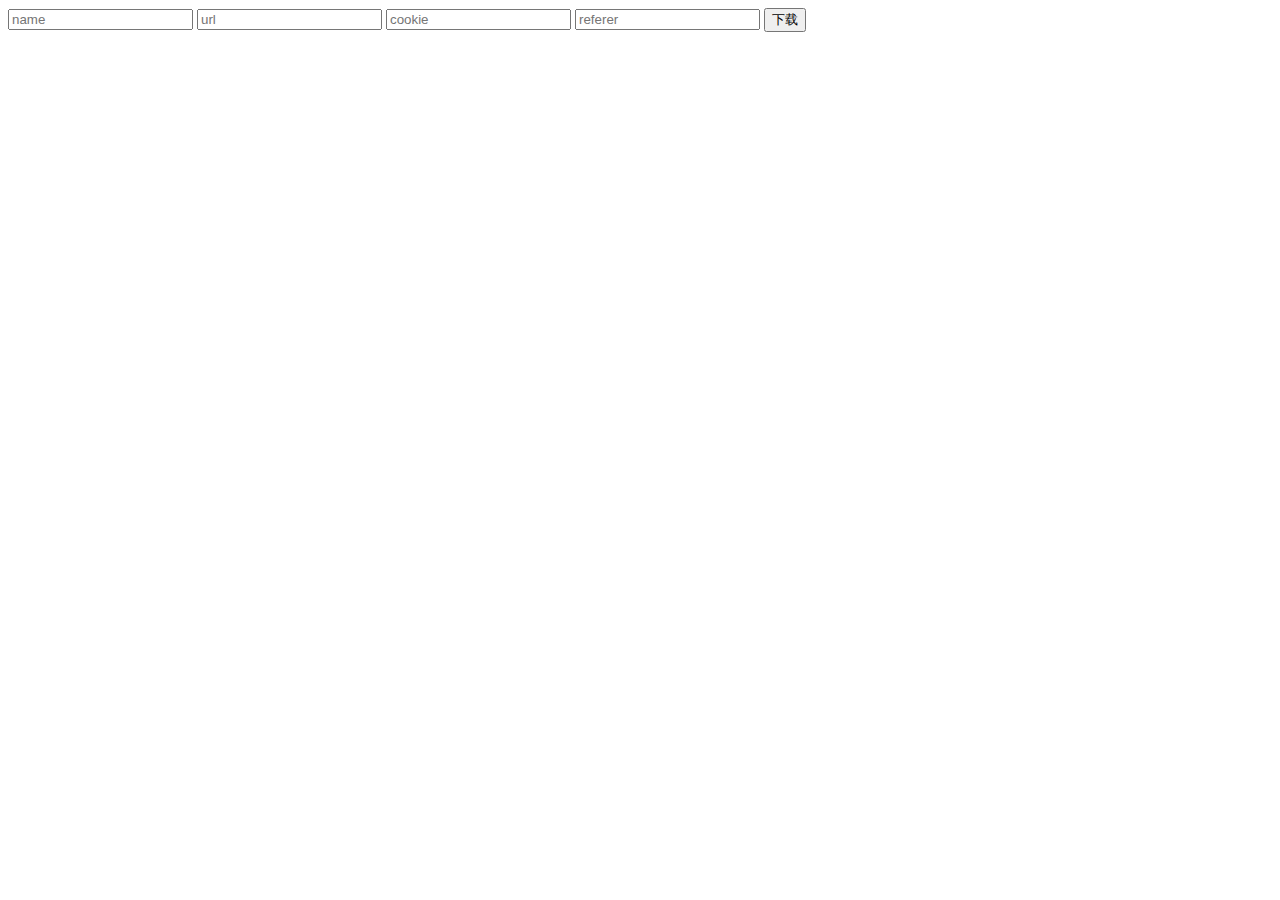
<file: movie/index.html>
<html>
<body>

<form method="post" action="/download">
    <input type="text" placeholder="name" name="name" value="">
    <input type="text" placeholder="url" name="url" value="">
    <input type="text" placeholder="cookie" name="cookie" value="">
    <input type="text" placeholder="referer" name="referer" value="">

    <input type="submit" value="下载">
</form>


</body>
</html>
</file>
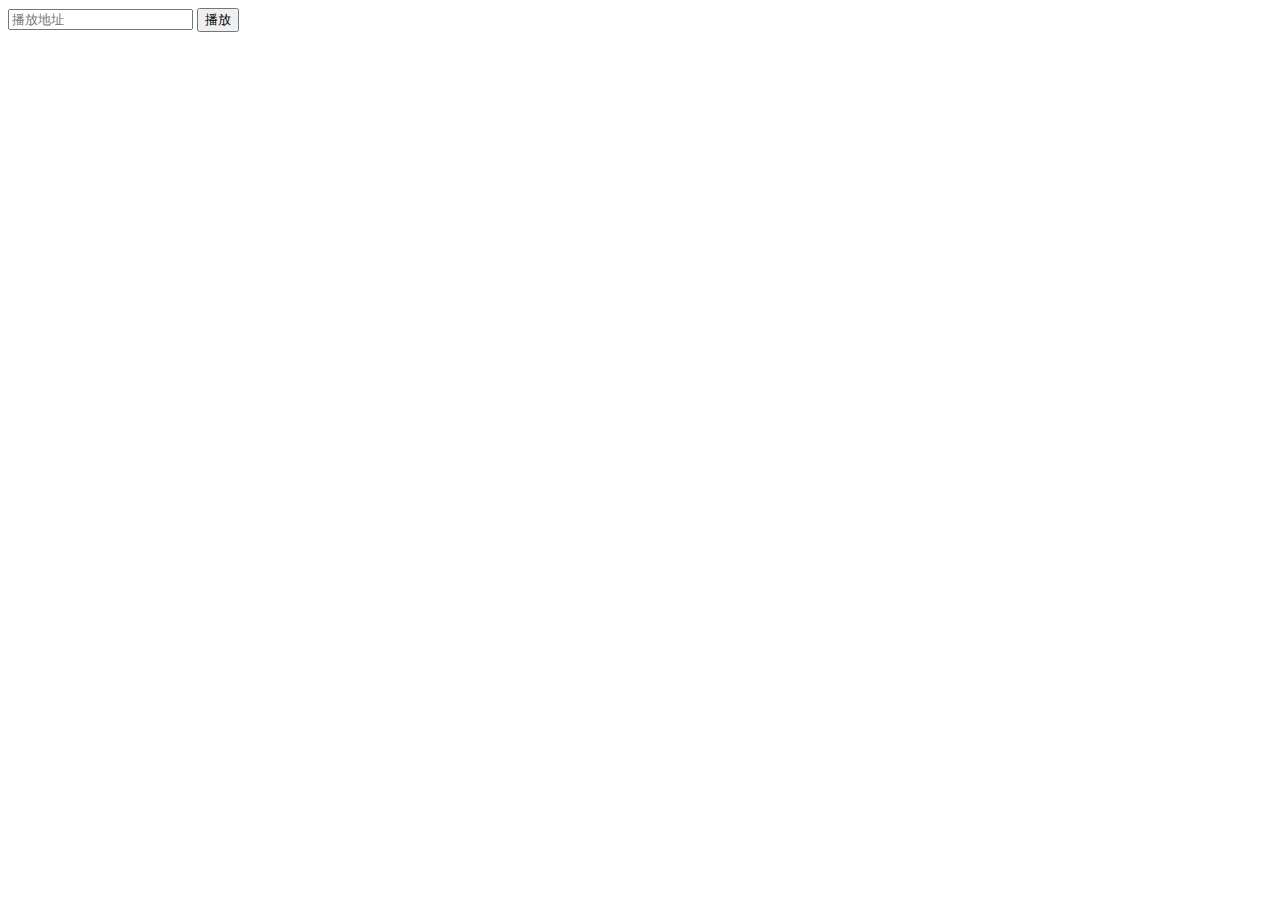
<file: movie/play.html>
<html>
<body>
<input type="text" id="url" placeholder="播放地址">
<input type="button" id="play" value="播放" onclick="play()">
<video-js id=vid1 width=600 height=300 class="vjs-default-skin" controls>
    <source id="video"
            src="https://example.com/index.m3u8"
            type="application/x-mpegURL">
</video-js>
<link rel="stylesheet" href="video.css">
<script src="video.js"></script>
<script src="videojs-http-streaming.js"></script>
<script>
    function play(){
        var href = window.location.href;
        var url = document.getElementById("url").value;

        url = href.substring(0, href.lastIndexOf("/")) + "/" + url + "/index.m3u8";

        document.getElementById("video").src=url;
        var player = videojs('vid1');
        player.play();
    }
</script>
</body>
</html>
</file>
<file: movie/video.css>
.video-js .vjs-big-play-button .vjs-icon-placeholder:before, .vjs-button > .vjs-icon-placeholder:before, .video-js .vjs-modal-dialog, .vjs-modal-dialog .vjs-modal-dialog-content {
    position: absolute;
    top: 0;
    left: 0;
    width: 100%;
    height: 100%; }

.video-js .vjs-big-play-button .vjs-icon-placeholder:before, .vjs-button > .vjs-icon-placeholder:before {
    text-align: center; }

@font-face {
    font-family: VideoJS;
    src: url([data-uri]) format("woff");
    font-weight: normal;
    font-style: normal; }

.vjs-icon-play, .video-js .vjs-big-play-button .vjs-icon-placeholder:before, .video-js .vjs-play-control .vjs-icon-placeholder {
    font-family: VideoJS;
    font-weight: normal;
    font-style: normal; }
.vjs-icon-play:before, .video-js .vjs-big-play-button .vjs-icon-placeholder:before, .video-js .vjs-play-control .vjs-icon-placeholder:before {
    content: "\f101"; }

.vjs-icon-play-circle {
    font-family: VideoJS;
    font-weight: normal;
    font-style: normal; }
.vjs-icon-play-circle:before {
    content: "\f102"; }

.vjs-icon-pause, .video-js .vjs-play-control.vjs-playing .vjs-icon-placeholder {
    font-family: VideoJS;
    font-weight: normal;
    font-style: normal; }
.vjs-icon-pause:before, .video-js .vjs-play-control.vjs-playing .vjs-icon-placeholder:before {
    content: "\f103"; }

.vjs-icon-volume-mute, .video-js .vjs-mute-control.vjs-vol-0 .vjs-icon-placeholder {
    font-family: VideoJS;
    font-weight: normal;
    font-style: normal; }
.vjs-icon-volume-mute:before, .video-js .vjs-mute-control.vjs-vol-0 .vjs-icon-placeholder:before {
    content: "\f104"; }

.vjs-icon-volume-low, .video-js .vjs-mute-control.vjs-vol-1 .vjs-icon-placeholder {
    font-family: VideoJS;
    font-weight: normal;
    font-style: normal; }
.vjs-icon-volume-low:before, .video-js .vjs-mute-control.vjs-vol-1 .vjs-icon-placeholder:before {
    content: "\f105"; }

.vjs-icon-volume-mid, .video-js .vjs-mute-control.vjs-vol-2 .vjs-icon-placeholder {
    font-family: VideoJS;
    font-weight: normal;
    font-style: normal; }
.vjs-icon-volume-mid:before, .video-js .vjs-mute-control.vjs-vol-2 .vjs-icon-placeholder:before {
    content: "\f106"; }

.vjs-icon-volume-high, .video-js .vjs-mute-control .vjs-icon-placeholder {
    font-family: VideoJS;
    font-weight: normal;
    font-style: normal; }
.vjs-icon-volume-high:before, .video-js .vjs-mute-control .vjs-icon-placeholder:before {
    content: "\f107"; }

.vjs-icon-fullscreen-enter, .video-js .vjs-fullscreen-control .vjs-icon-placeholder {
    font-family: VideoJS;
    font-weight: normal;
    font-style: normal; }
.vjs-icon-fullscreen-enter:before, .video-js .vjs-fullscreen-control .vjs-icon-placeholder:before {
    content: "\f108"; }

.vjs-icon-fullscreen-exit, .video-js.vjs-fullscreen .vjs-fullscreen-control .vjs-icon-placeholder {
    font-family: VideoJS;
    font-weight: normal;
    font-style: normal; }
.vjs-icon-fullscreen-exit:before, .video-js.vjs-fullscreen .vjs-fullscreen-control .vjs-icon-placeholder:before {
    content: "\f109"; }

.vjs-icon-square {
    font-family: VideoJS;
    font-weight: normal;
    font-style: normal; }
.vjs-icon-square:before {
    content: "\f10a"; }

.vjs-icon-spinner {
    font-family: VideoJS;
    font-weight: normal;
    font-style: normal; }
.vjs-icon-spinner:before {
    content: "\f10b"; }

.vjs-icon-subtitles, .video-js .vjs-subtitles-button .vjs-icon-placeholder, .video-js .vjs-subs-caps-button .vjs-icon-placeholder,
.video-js.video-js:lang(en-GB) .vjs-subs-caps-button .vjs-icon-placeholder,
.video-js.video-js:lang(en-IE) .vjs-subs-caps-button .vjs-icon-placeholder,
.video-js.video-js:lang(en-AU) .vjs-subs-caps-button .vjs-icon-placeholder,
.video-js.video-js:lang(en-NZ) .vjs-subs-caps-button .vjs-icon-placeholder {
    font-family: VideoJS;
    font-weight: normal;
    font-style: normal; }
.vjs-icon-subtitles:before, .video-js .vjs-subtitles-button .vjs-icon-placeholder:before, .video-js .vjs-subs-caps-button .vjs-icon-placeholder:before,
.video-js.video-js:lang(en-GB) .vjs-subs-caps-button .vjs-icon-placeholder:before,
.video-js.video-js:lang(en-IE) .vjs-subs-caps-button .vjs-icon-placeholder:before,
.video-js.video-js:lang(en-AU) .vjs-subs-caps-button .vjs-icon-placeholder:before,
.video-js.video-js:lang(en-NZ) .vjs-subs-caps-button .vjs-icon-placeholder:before {
    content: "\f10c"; }

.vjs-icon-captions, .video-js .vjs-captions-button .vjs-icon-placeholder, .video-js:lang(en) .vjs-subs-caps-button .vjs-icon-placeholder,
.video-js:lang(fr-CA) .vjs-subs-caps-button .vjs-icon-placeholder {
    font-family: VideoJS;
    font-weight: normal;
    font-style: normal; }
.vjs-icon-captions:before, .video-js .vjs-captions-button .vjs-icon-placeholder:before, .video-js:lang(en) .vjs-subs-caps-button .vjs-icon-placeholder:before,
.video-js:lang(fr-CA) .vjs-subs-caps-button .vjs-icon-placeholder:before {
    content: "\f10d"; }

.vjs-icon-chapters, .video-js .vjs-chapters-button .vjs-icon-placeholder {
    font-family: VideoJS;
    font-weight: normal;
    font-style: normal; }
.vjs-icon-chapters:before, .video-js .vjs-chapters-button .vjs-icon-placeholder:before {
    content: "\f10e"; }

.vjs-icon-share {
    font-family: VideoJS;
    font-weight: normal;
    font-style: normal; }
.vjs-icon-share:before {
    content: "\f10f"; }

.vjs-icon-cog {
    font-family: VideoJS;
    font-weight: normal;
    font-style: normal; }
.vjs-icon-cog:before {
    content: "\f110"; }

.vjs-icon-circle, .video-js .vjs-play-progress, .video-js .vjs-volume-level, .vjs-seek-to-live-control .vjs-icon-placeholder {
    font-family: VideoJS;
    font-weight: normal;
    font-style: normal; }
.vjs-icon-circle:before, .video-js .vjs-play-progress:before, .video-js .vjs-volume-level:before, .vjs-seek-to-live-control .vjs-icon-placeholder:before {
    content: "\f111"; }

.vjs-icon-circle-outline {
    font-family: VideoJS;
    font-weight: normal;
    font-style: normal; }
.vjs-icon-circle-outline:before {
    content: "\f112"; }

.vjs-icon-circle-inner-circle {
    font-family: VideoJS;
    font-weight: normal;
    font-style: normal; }
.vjs-icon-circle-inner-circle:before {
    content: "\f113"; }

.vjs-icon-hd {
    font-family: VideoJS;
    font-weight: normal;
    font-style: normal; }
.vjs-icon-hd:before {
    content: "\f114"; }

.vjs-icon-cancel, .video-js .vjs-control.vjs-close-button .vjs-icon-placeholder {
    font-family: VideoJS;
    font-weight: normal;
    font-style: normal; }
.vjs-icon-cancel:before, .video-js .vjs-control.vjs-close-button .vjs-icon-placeholder:before {
    content: "\f115"; }

.vjs-icon-replay, .video-js .vjs-play-control.vjs-ended .vjs-icon-placeholder {
    font-family: VideoJS;
    font-weight: normal;
    font-style: normal; }
.vjs-icon-replay:before, .video-js .vjs-play-control.vjs-ended .vjs-icon-placeholder:before {
    content: "\f116"; }

.vjs-icon-facebook {
    font-family: VideoJS;
    font-weight: normal;
    font-style: normal; }
.vjs-icon-facebook:before {
    content: "\f117"; }

.vjs-icon-gplus {
    font-family: VideoJS;
    font-weight: normal;
    font-style: normal; }
.vjs-icon-gplus:before {
    content: "\f118"; }

.vjs-icon-linkedin {
    font-family: VideoJS;
    font-weight: normal;
    font-style: normal; }
.vjs-icon-linkedin:before {
    content: "\f119"; }

.vjs-icon-twitter {
    font-family: VideoJS;
    font-weight: normal;
    font-style: normal; }
.vjs-icon-twitter:before {
    content: "\f11a"; }

.vjs-icon-tumblr {
    font-family: VideoJS;
    font-weight: normal;
    font-style: normal; }
.vjs-icon-tumblr:before {
    content: "\f11b"; }

.vjs-icon-pinterest {
    font-family: VideoJS;
    font-weight: normal;
    font-style: normal; }
.vjs-icon-pinterest:before {
    content: "\f11c"; }

.vjs-icon-audio-description, .video-js .vjs-descriptions-button .vjs-icon-placeholder {
    font-family: VideoJS;
    font-weight: normal;
    font-style: normal; }
.vjs-icon-audio-description:before, .video-js .vjs-descriptions-button .vjs-icon-placeholder:before {
    content: "\f11d"; }

.vjs-icon-audio, .video-js .vjs-audio-button .vjs-icon-placeholder {
    font-family: VideoJS;
    font-weight: normal;
    font-style: normal; }
.vjs-icon-audio:before, .video-js .vjs-audio-button .vjs-icon-placeholder:before {
    content: "\f11e"; }

.vjs-icon-next-item {
    font-family: VideoJS;
    font-weight: normal;
    font-style: normal; }
.vjs-icon-next-item:before {
    content: "\f11f"; }

.vjs-icon-previous-item {
    font-family: VideoJS;
    font-weight: normal;
    font-style: normal; }
.vjs-icon-previous-item:before {
    content: "\f120"; }

.video-js {
    display: block;
    vertical-align: top;
    box-sizing: border-box;
    color: #fff;
    background-color: #000;
    position: relative;
    padding: 0;
    font-size: 10px;
    line-height: 1;
    font-weight: normal;
    font-style: normal;
    font-family: Arial, Helvetica, sans-serif;
    word-break: initial; }
.video-js:-moz-full-screen {
    position: absolute; }
.video-js:-webkit-full-screen {
    width: 100% !important;
    height: 100% !important; }

.video-js[tabindex="-1"] {
    outline: none; }

.video-js *,
.video-js *:before,
.video-js *:after {
    box-sizing: inherit; }

.video-js ul {
    font-family: inherit;
    font-size: inherit;
    line-height: inherit;
    list-style-position: outside;
    margin-left: 0;
    margin-right: 0;
    margin-top: 0;
    margin-bottom: 0; }

.video-js.vjs-fluid,
.video-js.vjs-16-9,
.video-js.vjs-4-3 {
    width: 100%;
    max-width: 100%;
    height: 0; }

.video-js.vjs-16-9 {
    padding-top: 56.25%; }

.video-js.vjs-4-3 {
    padding-top: 75%; }

.video-js.vjs-fill {
    width: 100%;
    height: 100%; }

.video-js .vjs-tech {
    position: absolute;
    top: 0;
    left: 0;
    width: 100%;
    height: 100%; }

body.vjs-full-window {
    padding: 0;
    margin: 0;
    height: 100%; }

.vjs-full-window .video-js.vjs-fullscreen {
    position: fixed;
    overflow: hidden;
    z-index: 1000;
    left: 0;
    top: 0;
    bottom: 0;
    right: 0; }

.video-js.vjs-fullscreen {
    width: 100% !important;
    height: 100% !important;
    padding-top: 0 !important; }

.video-js.vjs-fullscreen.vjs-user-inactive {
    cursor: none; }

.vjs-hidden {
    display: none !important; }

.vjs-disabled {
    opacity: 0.5;
    cursor: default; }

.video-js .vjs-offscreen {
    height: 1px;
    left: -9999px;
    position: absolute;
    top: 0;
    width: 1px; }

.vjs-lock-showing {
    display: block !important;
    opacity: 1;
    visibility: visible; }

.vjs-no-js {
    padding: 20px;
    color: #fff;
    background-color: #000;
    font-size: 18px;
    font-family: Arial, Helvetica, sans-serif;
    text-align: center;
    width: 300px;
    height: 150px;
    margin: 0px auto; }

.vjs-no-js a,
.vjs-no-js a:visited {
    color: #66A8CC; }

.video-js .vjs-big-play-button {
    font-size: 3em;
    line-height: 1.5em;
    height: 1.63332em;
    width: 3em;
    display: block;
    position: absolute;
    top: 10px;
    left: 10px;
    padding: 0;
    cursor: pointer;
    opacity: 1;
    border: 0.06666em solid #fff;
    background-color: #2B333F;
    background-color: rgba(43, 51, 63, 0.7);
    border-radius: 0.3em;
    transition: all 0.4s; }

.vjs-big-play-centered .vjs-big-play-button {
    top: 50%;
    left: 50%;
    margin-top: -0.81666em;
    margin-left: -1.5em; }

.video-js:hover .vjs-big-play-button,
.video-js .vjs-big-play-button:focus {
    border-color: #fff;
    background-color: #73859f;
    background-color: rgba(115, 133, 159, 0.5);
    transition: all 0s; }

.vjs-controls-disabled .vjs-big-play-button,
.vjs-has-started .vjs-big-play-button,
.vjs-using-native-controls .vjs-big-play-button,
.vjs-error .vjs-big-play-button {
    display: none; }

.vjs-has-started.vjs-paused.vjs-show-big-play-button-on-pause .vjs-big-play-button {
    display: block; }

.video-js button {
    background: none;
    border: none;
    color: inherit;
    display: inline-block;
    font-size: inherit;
    line-height: inherit;
    text-transform: none;
    text-decoration: none;
    transition: none;
    -webkit-appearance: none;
    -moz-appearance: none;
    appearance: none; }

.vjs-control .vjs-button {
    width: 100%;
    height: 100%; }

.video-js .vjs-control.vjs-close-button {
    cursor: pointer;
    height: 3em;
    position: absolute;
    right: 0;
    top: 0.5em;
    z-index: 2; }

.video-js .vjs-modal-dialog {
    background: rgba(0, 0, 0, 0.8);
    background: linear-gradient(180deg, rgba(0, 0, 0, 0.8), rgba(255, 255, 255, 0));
    overflow: auto; }

.video-js .vjs-modal-dialog > * {
    box-sizing: border-box; }

.vjs-modal-dialog .vjs-modal-dialog-content {
    font-size: 1.2em;
    line-height: 1.5;
    padding: 20px 24px;
    z-index: 1; }

.vjs-menu-button {
    cursor: pointer; }

.vjs-menu-button.vjs-disabled {
    cursor: default; }

.vjs-workinghover .vjs-menu-button.vjs-disabled:hover .vjs-menu {
    display: none; }

.vjs-menu .vjs-menu-content {
    display: block;
    padding: 0;
    margin: 0;
    font-family: Arial, Helvetica, sans-serif;
    overflow: auto; }

.vjs-menu .vjs-menu-content > * {
    box-sizing: border-box; }

.vjs-scrubbing .vjs-control.vjs-menu-button:hover .vjs-menu {
    display: none; }

.vjs-menu li {
    list-style: none;
    margin: 0;
    padding: 0.2em 0;
    line-height: 1.4em;
    font-size: 1.2em;
    text-align: center;
    text-transform: lowercase; }

.vjs-menu li.vjs-menu-item:focus,
.vjs-menu li.vjs-menu-item:hover,
.js-focus-visible .vjs-menu li.vjs-menu-item:hover {
    background-color: #73859f;
    background-color: rgba(115, 133, 159, 0.5); }

.vjs-menu li.vjs-selected,
.vjs-menu li.vjs-selected:focus,
.vjs-menu li.vjs-selected:hover,
.js-focus-visible .vjs-menu li.vjs-selected:hover {
    background-color: #fff;
    color: #2B333F; }

.vjs-menu li.vjs-menu-title {
    text-align: center;
    text-transform: uppercase;
    font-size: 1em;
    line-height: 2em;
    padding: 0;
    margin: 0 0 0.3em 0;
    font-weight: bold;
    cursor: default; }

.vjs-menu-button-popup .vjs-menu {
    display: none;
    position: absolute;
    bottom: 0;
    width: 10em;
    left: -3em;
    height: 0em;
    margin-bottom: 1.5em;
    border-top-color: rgba(43, 51, 63, 0.7); }

.vjs-menu-button-popup .vjs-menu .vjs-menu-content {
    background-color: #2B333F;
    background-color: rgba(43, 51, 63, 0.7);
    position: absolute;
    width: 100%;
    bottom: 1.5em;
    max-height: 15em; }

.vjs-layout-tiny .vjs-menu-button-popup .vjs-menu .vjs-menu-content,
.vjs-layout-x-small .vjs-menu-button-popup .vjs-menu .vjs-menu-content {
    max-height: 5em; }

.vjs-layout-small .vjs-menu-button-popup .vjs-menu .vjs-menu-content {
    max-height: 10em; }

.vjs-layout-medium .vjs-menu-button-popup .vjs-menu .vjs-menu-content {
    max-height: 14em; }

.vjs-layout-large .vjs-menu-button-popup .vjs-menu .vjs-menu-content,
.vjs-layout-x-large .vjs-menu-button-popup .vjs-menu .vjs-menu-content,
.vjs-layout-huge .vjs-menu-button-popup .vjs-menu .vjs-menu-content {
    max-height: 25em; }

.vjs-workinghover .vjs-menu-button-popup:hover .vjs-menu,
.vjs-menu-button-popup .vjs-menu.vjs-lock-showing {
    display: block; }

.video-js .vjs-menu-button-inline {
    transition: all 0.4s;
    overflow: hidden; }

.video-js .vjs-menu-button-inline:before {
    width: 2.222222222em; }

.video-js .vjs-menu-button-inline:hover,
.video-js .vjs-menu-button-inline:focus,
.video-js .vjs-menu-button-inline.vjs-slider-active,
.video-js.vjs-no-flex .vjs-menu-button-inline {
    width: 12em; }

.vjs-menu-button-inline .vjs-menu {
    opacity: 0;
    height: 100%;
    width: auto;
    position: absolute;
    left: 4em;
    top: 0;
    padding: 0;
    margin: 0;
    transition: all 0.4s; }

.vjs-menu-button-inline:hover .vjs-menu,
.vjs-menu-button-inline:focus .vjs-menu,
.vjs-menu-button-inline.vjs-slider-active .vjs-menu {
    display: block;
    opacity: 1; }

.vjs-no-flex .vjs-menu-button-inline .vjs-menu {
    display: block;
    opacity: 1;
    position: relative;
    width: auto; }

.vjs-no-flex .vjs-menu-button-inline:hover .vjs-menu,
.vjs-no-flex .vjs-menu-button-inline:focus .vjs-menu,
.vjs-no-flex .vjs-menu-button-inline.vjs-slider-active .vjs-menu {
    width: auto; }

.vjs-menu-button-inline .vjs-menu-content {
    width: auto;
    height: 100%;
    margin: 0;
    overflow: hidden; }

.video-js .vjs-control-bar {
    display: none;
    width: 100%;
    position: absolute;
    bottom: 0;
    left: 0;
    right: 0;
    height: 3.0em;
    background-color: #2B333F;
    background-color: rgba(43, 51, 63, 0.7); }

.vjs-has-started .vjs-control-bar {
    display: flex;
    visibility: visible;
    opacity: 1;
    transition: visibility 0.1s, opacity 0.1s; }

.vjs-has-started.vjs-user-inactive.vjs-playing .vjs-control-bar {
    visibility: visible;
    opacity: 0;
    transition: visibility 1s, opacity 1s; }

.vjs-controls-disabled .vjs-control-bar,
.vjs-using-native-controls .vjs-control-bar,
.vjs-error .vjs-control-bar {
    display: none !important; }

.vjs-audio.vjs-has-started.vjs-user-inactive.vjs-playing .vjs-control-bar {
    opacity: 1;
    visibility: visible; }

.vjs-has-started.vjs-no-flex .vjs-control-bar {
    display: table; }

.video-js .vjs-control {
    position: relative;
    text-align: center;
    margin: 0;
    padding: 0;
    height: 100%;
    width: 4em;
    flex: none; }

.vjs-button > .vjs-icon-placeholder:before {
    font-size: 1.8em;
    line-height: 1.67; }

.video-js .vjs-control:focus:before,
.video-js .vjs-control:hover:before,
.video-js .vjs-control:focus {
    text-shadow: 0em 0em 1em white; }

.video-js .vjs-control-text {
    border: 0;
    clip: rect(0 0 0 0);
    height: 1px;
    overflow: hidden;
    padding: 0;
    position: absolute;
    width: 1px; }

.vjs-no-flex .vjs-control {
    display: table-cell;
    vertical-align: middle; }

.video-js .vjs-custom-control-spacer {
    display: none; }

.video-js .vjs-progress-control {
    cursor: pointer;
    flex: auto;
    display: flex;
    align-items: center;
    min-width: 4em;
    touch-action: none; }

.video-js .vjs-progress-control.disabled {
    cursor: default; }

.vjs-live .vjs-progress-control {
    display: none; }

.vjs-liveui .vjs-progress-control {
    display: flex;
    align-items: center; }

.vjs-no-flex .vjs-progress-control {
    width: auto; }

.video-js .vjs-progress-holder {
    flex: auto;
    transition: all 0.2s;
    height: 0.3em; }

.video-js .vjs-progress-control .vjs-progress-holder {
    margin: 0 10px; }

.video-js .vjs-progress-control:hover .vjs-progress-holder {
    font-size: 1.666666666666666666em; }

.video-js .vjs-progress-control:hover .vjs-progress-holder.disabled {
    font-size: 1em; }

.video-js .vjs-progress-holder .vjs-play-progress,
.video-js .vjs-progress-holder .vjs-load-progress,
.video-js .vjs-progress-holder .vjs-load-progress div {
    position: absolute;
    display: block;
    height: 100%;
    margin: 0;
    padding: 0;
    width: 0; }

.video-js .vjs-play-progress {
    background-color: #fff; }
.video-js .vjs-play-progress:before {
    font-size: 0.9em;
    position: absolute;
    right: -0.5em;
    top: -0.333333333333333em;
    z-index: 1; }

.video-js .vjs-load-progress {
    background: rgba(115, 133, 159, 0.5); }

.video-js .vjs-load-progress div {
    background: rgba(115, 133, 159, 0.75); }

.video-js .vjs-time-tooltip {
    background-color: #fff;
    background-color: rgba(255, 255, 255, 0.8);
    border-radius: 0.3em;
    color: #000;
    float: right;
    font-family: Arial, Helvetica, sans-serif;
    font-size: 1em;
    padding: 6px 8px 8px 8px;
    pointer-events: none;
    position: absolute;
    top: -3.4em;
    visibility: hidden;
    z-index: 1; }

.video-js .vjs-progress-holder:focus .vjs-time-tooltip {
    display: none; }

.video-js .vjs-progress-control:hover .vjs-time-tooltip,
.video-js .vjs-progress-control:hover .vjs-progress-holder:focus .vjs-time-tooltip {
    display: block;
    font-size: 0.6em;
    visibility: visible; }

.video-js .vjs-progress-control.disabled:hover .vjs-time-tooltip {
    font-size: 1em; }

.video-js .vjs-progress-control .vjs-mouse-display {
    display: none;
    position: absolute;
    width: 1px;
    height: 100%;
    background-color: #000;
    z-index: 1; }

.vjs-no-flex .vjs-progress-control .vjs-mouse-display {
    z-index: 0; }

.video-js .vjs-progress-control:hover .vjs-mouse-display {
    display: block; }

.video-js.vjs-user-inactive .vjs-progress-control .vjs-mouse-display {
    visibility: hidden;
    opacity: 0;
    transition: visibility 1s, opacity 1s; }

.video-js.vjs-user-inactive.vjs-no-flex .vjs-progress-control .vjs-mouse-display {
    display: none; }

.vjs-mouse-display .vjs-time-tooltip {
    color: #fff;
    background-color: #000;
    background-color: rgba(0, 0, 0, 0.8); }

.video-js .vjs-slider {
    position: relative;
    cursor: pointer;
    padding: 0;
    margin: 0 0.45em 0 0.45em;
    /* iOS Safari */
    -webkit-touch-callout: none;
    /* Safari */
    -webkit-user-select: none;
    /* Konqueror HTML */
    /* Firefox */
    -moz-user-select: none;
    /* Internet Explorer/Edge */
    -ms-user-select: none;
    /* Non-prefixed version, currently supported by Chrome and Opera */
    user-select: none;
    background-color: #73859f;
    background-color: rgba(115, 133, 159, 0.5); }

.video-js .vjs-slider.disabled {
    cursor: default; }

.video-js .vjs-slider:focus {
    text-shadow: 0em 0em 1em white;
    box-shadow: 0 0 1em #fff; }

.video-js .vjs-mute-control {
    cursor: pointer;
    flex: none; }

.video-js .vjs-volume-control {
    cursor: pointer;
    margin-right: 1em;
    display: flex; }

.video-js .vjs-volume-control.vjs-volume-horizontal {
    width: 5em; }

.video-js .vjs-volume-panel .vjs-volume-control {
    visibility: visible;
    opacity: 0;
    width: 1px;
    height: 1px;
    margin-left: -1px; }

.video-js .vjs-volume-panel {
    transition: width 1s; }
.video-js .vjs-volume-panel:hover .vjs-volume-control,
.video-js .vjs-volume-panel:active .vjs-volume-control,
.video-js .vjs-volume-panel:focus .vjs-volume-control,
.video-js .vjs-volume-panel .vjs-volume-control:hover,
.video-js .vjs-volume-panel .vjs-volume-control:active,
.video-js .vjs-volume-panel .vjs-mute-control:hover ~ .vjs-volume-control,
.video-js .vjs-volume-panel .vjs-volume-control.vjs-slider-active {
    visibility: visible;
    opacity: 1;
    position: relative;
    transition: visibility 0.1s, opacity 0.1s, height 0.1s, width 0.1s, left 0s, top 0s; }
.video-js .vjs-volume-panel:hover .vjs-volume-control.vjs-volume-horizontal,
.video-js .vjs-volume-panel:active .vjs-volume-control.vjs-volume-horizontal,
.video-js .vjs-volume-panel:focus .vjs-volume-control.vjs-volume-horizontal,
.video-js .vjs-volume-panel .vjs-volume-control:hover.vjs-volume-horizontal,
.video-js .vjs-volume-panel .vjs-volume-control:active.vjs-volume-horizontal,
.video-js .vjs-volume-panel .vjs-mute-control:hover ~ .vjs-volume-control.vjs-volume-horizontal,
.video-js .vjs-volume-panel .vjs-volume-control.vjs-slider-active.vjs-volume-horizontal {
    width: 5em;
    height: 3em; }
.video-js .vjs-volume-panel:hover .vjs-volume-control.vjs-volume-vertical,
.video-js .vjs-volume-panel:active .vjs-volume-control.vjs-volume-vertical,
.video-js .vjs-volume-panel:focus .vjs-volume-control.vjs-volume-vertical,
.video-js .vjs-volume-panel .vjs-volume-control:hover.vjs-volume-vertical,
.video-js .vjs-volume-panel .vjs-volume-control:active.vjs-volume-vertical,
.video-js .vjs-volume-panel .vjs-mute-control:hover ~ .vjs-volume-control.vjs-volume-vertical,
.video-js .vjs-volume-panel .vjs-volume-control.vjs-slider-active.vjs-volume-vertical {
    left: -3.5em; }
.video-js .vjs-volume-panel.vjs-volume-panel-horizontal:hover, .video-js .vjs-volume-panel.vjs-volume-panel-horizontal:active, .video-js .vjs-volume-panel.vjs-volume-panel-horizontal.vjs-slider-active {
    width: 9em;
    transition: width 0.1s; }
.video-js .vjs-volume-panel.vjs-volume-panel-horizontal.vjs-mute-toggle-only {
    width: 4em; }

.video-js .vjs-volume-panel .vjs-volume-control.vjs-volume-vertical {
    height: 8em;
    width: 3em;
    left: -3000em;
    transition: visibility 1s, opacity 1s, height 1s 1s, width 1s 1s, left 1s 1s, top 1s 1s; }

.video-js .vjs-volume-panel .vjs-volume-control.vjs-volume-horizontal {
    transition: visibility 1s, opacity 1s, height 1s 1s, width 1s, left 1s 1s, top 1s 1s; }

.video-js.vjs-no-flex .vjs-volume-panel .vjs-volume-control.vjs-volume-horizontal {
    width: 5em;
    height: 3em;
    visibility: visible;
    opacity: 1;
    position: relative;
    transition: none; }

.video-js.vjs-no-flex .vjs-volume-control.vjs-volume-vertical,
.video-js.vjs-no-flex .vjs-volume-panel .vjs-volume-control.vjs-volume-vertical {
    position: absolute;
    bottom: 3em;
    left: 0.5em; }

.video-js .vjs-volume-panel {
    display: flex; }

.video-js .vjs-volume-bar {
    margin: 1.35em 0.45em; }

.vjs-volume-bar.vjs-slider-horizontal {
    width: 5em;
    height: 0.3em; }

.vjs-volume-bar.vjs-slider-vertical {
    width: 0.3em;
    height: 5em;
    margin: 1.35em auto; }

.video-js .vjs-volume-level {
    position: absolute;
    bottom: 0;
    left: 0;
    background-color: #fff; }
.video-js .vjs-volume-level:before {
    position: absolute;
    font-size: 0.9em; }

.vjs-slider-vertical .vjs-volume-level {
    width: 0.3em; }
.vjs-slider-vertical .vjs-volume-level:before {
    top: -0.5em;
    left: -0.3em; }

.vjs-slider-horizontal .vjs-volume-level {
    height: 0.3em; }
.vjs-slider-horizontal .vjs-volume-level:before {
    top: -0.3em;
    right: -0.5em; }

.video-js .vjs-volume-panel.vjs-volume-panel-vertical {
    width: 4em; }

.vjs-volume-bar.vjs-slider-vertical .vjs-volume-level {
    height: 100%; }

.vjs-volume-bar.vjs-slider-horizontal .vjs-volume-level {
    width: 100%; }

.video-js .vjs-volume-vertical {
    width: 3em;
    height: 8em;
    bottom: 8em;
    background-color: #2B333F;
    background-color: rgba(43, 51, 63, 0.7); }

.video-js .vjs-volume-horizontal .vjs-menu {
    left: -2em; }

.vjs-poster {
    display: inline-block;
    vertical-align: middle;
    background-repeat: no-repeat;
    background-position: 50% 50%;
    background-size: contain;
    background-color: #000000;
    cursor: pointer;
    margin: 0;
    padding: 0;
    position: absolute;
    top: 0;
    right: 0;
    bottom: 0;
    left: 0;
    height: 100%; }

.vjs-has-started .vjs-poster {
    display: none; }

.vjs-audio.vjs-has-started .vjs-poster {
    display: block; }

.vjs-using-native-controls .vjs-poster {
    display: none; }

.video-js .vjs-live-control {
    display: flex;
    align-items: flex-start;
    flex: auto;
    font-size: 1em;
    line-height: 3em; }

.vjs-no-flex .vjs-live-control {
    display: table-cell;
    width: auto;
    text-align: left; }

.video-js:not(.vjs-live) .vjs-live-control,
.video-js.vjs-liveui .vjs-live-control {
    display: none; }

.video-js .vjs-seek-to-live-control {
    cursor: pointer;
    flex: none;
    display: inline-flex;
    height: 100%;
    padding-left: 0.5em;
    padding-right: 0.5em;
    font-size: 1em;
    line-height: 3em;
    width: auto;
    min-width: 4em; }

.vjs-no-flex .vjs-seek-to-live-control {
    display: table-cell;
    width: auto;
    text-align: left; }

.video-js.vjs-live:not(.vjs-liveui) .vjs-seek-to-live-control,
.video-js:not(.vjs-live) .vjs-seek-to-live-control {
    display: none; }

.vjs-seek-to-live-control.vjs-control.vjs-at-live-edge {
    cursor: auto; }

.vjs-seek-to-live-control .vjs-icon-placeholder {
    margin-right: 0.5em;
    color: #888; }

.vjs-seek-to-live-control.vjs-control.vjs-at-live-edge .vjs-icon-placeholder {
    color: red; }

.video-js .vjs-time-control {
    flex: none;
    font-size: 1em;
    line-height: 3em;
    min-width: 2em;
    width: auto;
    padding-left: 1em;
    padding-right: 1em; }

.vjs-live .vjs-time-control {
    display: none; }

.video-js .vjs-current-time,
.vjs-no-flex .vjs-current-time {
    display: none; }

.video-js .vjs-duration,
.vjs-no-flex .vjs-duration {
    display: none; }

.vjs-time-divider {
    display: none;
    line-height: 3em; }

.vjs-live .vjs-time-divider {
    display: none; }

.video-js .vjs-play-control {
    cursor: pointer; }

.video-js .vjs-play-control .vjs-icon-placeholder {
    flex: none; }

.vjs-text-track-display {
    position: absolute;
    bottom: 3em;
    left: 0;
    right: 0;
    top: 0;
    pointer-events: none; }

.video-js.vjs-user-inactive.vjs-playing .vjs-text-track-display {
    bottom: 1em; }

.video-js .vjs-text-track {
    font-size: 1.4em;
    text-align: center;
    margin-bottom: 0.1em; }

.vjs-subtitles {
    color: #fff; }

.vjs-captions {
    color: #fc6; }

.vjs-tt-cue {
    display: block; }

video::-webkit-media-text-track-display {
    -webkit-transform: translateY(-3em);
    transform: translateY(-3em); }

.video-js.vjs-user-inactive.vjs-playing video::-webkit-media-text-track-display {
    -webkit-transform: translateY(-1.5em);
    transform: translateY(-1.5em); }

.video-js .vjs-fullscreen-control {
    cursor: pointer;
    flex: none; }

.vjs-playback-rate > .vjs-menu-button,
.vjs-playback-rate .vjs-playback-rate-value {
    position: absolute;
    top: 0;
    left: 0;
    width: 100%;
    height: 100%; }

.vjs-playback-rate .vjs-playback-rate-value {
    pointer-events: none;
    font-size: 1.5em;
    line-height: 2;
    text-align: center; }

.vjs-playback-rate .vjs-menu {
    width: 4em;
    left: 0em; }

.vjs-error .vjs-error-display .vjs-modal-dialog-content {
    font-size: 1.4em;
    text-align: center; }

.vjs-error .vjs-error-display:before {
    color: #fff;
    content: 'X';
    font-family: Arial, Helvetica, sans-serif;
    font-size: 4em;
    left: 0;
    line-height: 1;
    margin-top: -0.5em;
    position: absolute;
    text-shadow: 0.05em 0.05em 0.1em #000;
    text-align: center;
    top: 50%;
    vertical-align: middle;
    width: 100%; }

.vjs-loading-spinner {
    display: none;
    position: absolute;
    top: 50%;
    left: 50%;
    margin: -25px 0 0 -25px;
    opacity: 0.85;
    text-align: left;
    border: 6px solid rgba(43, 51, 63, 0.7);
    box-sizing: border-box;
    background-clip: padding-box;
    width: 50px;
    height: 50px;
    border-radius: 25px;
    visibility: hidden; }

.vjs-seeking .vjs-loading-spinner,
.vjs-waiting .vjs-loading-spinner {
    display: block;
    -webkit-animation: vjs-spinner-show 0s linear 0.3s forwards;
    animation: vjs-spinner-show 0s linear 0.3s forwards; }

.vjs-loading-spinner:before,
.vjs-loading-spinner:after {
    content: "";
    position: absolute;
    margin: -6px;
    box-sizing: inherit;
    width: inherit;
    height: inherit;
    border-radius: inherit;
    opacity: 1;
    border: inherit;
    border-color: transparent;
    border-top-color: white; }

.vjs-seeking .vjs-loading-spinner:before,
.vjs-seeking .vjs-loading-spinner:after,
.vjs-waiting .vjs-loading-spinner:before,
.vjs-waiting .vjs-loading-spinner:after {
    -webkit-animation: vjs-spinner-spin 1.1s cubic-bezier(0.6, 0.2, 0, 0.8) infinite, vjs-spinner-fade 1.1s linear infinite;
    animation: vjs-spinner-spin 1.1s cubic-bezier(0.6, 0.2, 0, 0.8) infinite, vjs-spinner-fade 1.1s linear infinite; }

.vjs-seeking .vjs-loading-spinner:before,
.vjs-waiting .vjs-loading-spinner:before {
    border-top-color: white; }

.vjs-seeking .vjs-loading-spinner:after,
.vjs-waiting .vjs-loading-spinner:after {
    border-top-color: white;
    -webkit-animation-delay: 0.44s;
    animation-delay: 0.44s; }

@keyframes vjs-spinner-show {
    to {
        visibility: visible; } }

@-webkit-keyframes vjs-spinner-show {
    to {
        visibility: visible; } }

@keyframes vjs-spinner-spin {
    100% {
        -webkit-transform: rotate(360deg);
        transform: rotate(360deg); } }

@-webkit-keyframes vjs-spinner-spin {
    100% {
        -webkit-transform: rotate(360deg); } }

@keyframes vjs-spinner-fade {
    0% {
        border-top-color: #73859f; }
    20% {
        border-top-color: #73859f; }
    35% {
        border-top-color: white; }
    60% {
        border-top-color: #73859f; }
    100% {
        border-top-color: #73859f; } }

@-webkit-keyframes vjs-spinner-fade {
    0% {
        border-top-color: #73859f; }
    20% {
        border-top-color: #73859f; }
    35% {
        border-top-color: white; }
    60% {
        border-top-color: #73859f; }
    100% {
        border-top-color: #73859f; } }

.vjs-chapters-button .vjs-menu ul {
    width: 24em; }

.video-js .vjs-subs-caps-button + .vjs-menu .vjs-captions-menu-item .vjs-menu-item-text .vjs-icon-placeholder {
    vertical-align: middle;
    display: inline-block;
    margin-bottom: -0.1em; }

.video-js .vjs-subs-caps-button + .vjs-menu .vjs-captions-menu-item .vjs-menu-item-text .vjs-icon-placeholder:before {
    font-family: VideoJS;
    content: "\f10d";
    font-size: 1.5em;
    line-height: inherit; }

.video-js .vjs-audio-button + .vjs-menu .vjs-main-desc-menu-item .vjs-menu-item-text .vjs-icon-placeholder {
    vertical-align: middle;
    display: inline-block;
    margin-bottom: -0.1em; }

.video-js .vjs-audio-button + .vjs-menu .vjs-main-desc-menu-item .vjs-menu-item-text .vjs-icon-placeholder:before {
    font-family: VideoJS;
    content: " \f11d";
    font-size: 1.5em;
    line-height: inherit; }

.video-js:not(.vjs-fullscreen).vjs-layout-small .vjs-current-time,
.video-js:not(.vjs-fullscreen).vjs-layout-small .vjs-time-divider,
.video-js:not(.vjs-fullscreen).vjs-layout-small .vjs-duration,
.video-js:not(.vjs-fullscreen).vjs-layout-small .vjs-remaining-time,
.video-js:not(.vjs-fullscreen).vjs-layout-small .vjs-playback-rate,
.video-js:not(.vjs-fullscreen).vjs-layout-small .vjs-chapters-button,
.video-js:not(.vjs-fullscreen).vjs-layout-small .vjs-descriptions-button,
.video-js:not(.vjs-fullscreen).vjs-layout-small .vjs-captions-button,
.video-js:not(.vjs-fullscreen).vjs-layout-small .vjs-subtitles-button,
.video-js:not(.vjs-fullscreen).vjs-layout-small .vjs-audio-button,
.video-js:not(.vjs-fullscreen).vjs-layout-small .vjs-volume-control, .video-js:not(.vjs-fullscreen).vjs-layout-x-small .vjs-current-time,
.video-js:not(.vjs-fullscreen).vjs-layout-x-small .vjs-time-divider,
.video-js:not(.vjs-fullscreen).vjs-layout-x-small .vjs-duration,
.video-js:not(.vjs-fullscreen).vjs-layout-x-small .vjs-remaining-time,
.video-js:not(.vjs-fullscreen).vjs-layout-x-small .vjs-playback-rate,
.video-js:not(.vjs-fullscreen).vjs-layout-x-small .vjs-chapters-button,
.video-js:not(.vjs-fullscreen).vjs-layout-x-small .vjs-descriptions-button,
.video-js:not(.vjs-fullscreen).vjs-layout-x-small .vjs-captions-button,
.video-js:not(.vjs-fullscreen).vjs-layout-x-small .vjs-subtitles-button,
.video-js:not(.vjs-fullscreen).vjs-layout-x-small .vjs-audio-button,
.video-js:not(.vjs-fullscreen).vjs-layout-x-small .vjs-volume-control, .video-js:not(.vjs-fullscreen).vjs-layout-tiny .vjs-current-time,
.video-js:not(.vjs-fullscreen).vjs-layout-tiny .vjs-time-divider,
.video-js:not(.vjs-fullscreen).vjs-layout-tiny .vjs-duration,
.video-js:not(.vjs-fullscreen).vjs-layout-tiny .vjs-remaining-time,
.video-js:not(.vjs-fullscreen).vjs-layout-tiny .vjs-playback-rate,
.video-js:not(.vjs-fullscreen).vjs-layout-tiny .vjs-chapters-button,
.video-js:not(.vjs-fullscreen).vjs-layout-tiny .vjs-descriptions-button,
.video-js:not(.vjs-fullscreen).vjs-layout-tiny .vjs-captions-button,
.video-js:not(.vjs-fullscreen).vjs-layout-tiny .vjs-subtitles-button,
.video-js:not(.vjs-fullscreen).vjs-layout-tiny .vjs-audio-button,
.video-js:not(.vjs-fullscreen).vjs-layout-tiny .vjs-volume-control {
    display: none; }

.video-js:not(.vjs-fullscreen).vjs-layout-small .vjs-volume-panel.vjs-volume-panel-horizontal:hover,
.video-js:not(.vjs-fullscreen).vjs-layout-small .vjs-volume-panel.vjs-volume-panel-horizontal:active,
.video-js:not(.vjs-fullscreen).vjs-layout-small .vjs-volume-panel.vjs-volume-panel-horizontal.vjs-slider-active, .video-js:not(.vjs-fullscreen).vjs-layout-x-small .vjs-volume-panel.vjs-volume-panel-horizontal:hover,
.video-js:not(.vjs-fullscreen).vjs-layout-x-small .vjs-volume-panel.vjs-volume-panel-horizontal:active,
.video-js:not(.vjs-fullscreen).vjs-layout-x-small .vjs-volume-panel.vjs-volume-panel-horizontal.vjs-slider-active, .video-js:not(.vjs-fullscreen).vjs-layout-tiny .vjs-volume-panel.vjs-volume-panel-horizontal:hover,
.video-js:not(.vjs-fullscreen).vjs-layout-tiny .vjs-volume-panel.vjs-volume-panel-horizontal:active,
.video-js:not(.vjs-fullscreen).vjs-layout-tiny .vjs-volume-panel.vjs-volume-panel-horizontal.vjs-slider-active {
    width: auto;
    width: initial; }

.video-js:not(.vjs-fullscreen).vjs-layout-x-small:not(.vjs-liveui) .vjs-subs-caps-button, .video-js:not(.vjs-fullscreen).vjs-layout-x-small:not(.vjs-live) .vjs-subs-caps-button, .video-js:not(.vjs-fullscreen).vjs-layout-tiny .vjs-subs-caps-button {
    display: none; }

.video-js:not(.vjs-fullscreen).vjs-layout-x-small.vjs-liveui .vjs-custom-control-spacer, .video-js:not(.vjs-fullscreen).vjs-layout-tiny .vjs-custom-control-spacer {
    flex: auto;
    display: block; }

.video-js:not(.vjs-fullscreen).vjs-layout-x-small.vjs-liveui.vjs-no-flex .vjs-custom-control-spacer, .video-js:not(.vjs-fullscreen).vjs-layout-tiny.vjs-no-flex .vjs-custom-control-spacer {
    width: auto; }

.video-js:not(.vjs-fullscreen).vjs-layout-x-small.vjs-liveui .vjs-progress-control, .video-js:not(.vjs-fullscreen).vjs-layout-tiny .vjs-progress-control {
    display: none; }

.vjs-modal-dialog.vjs-text-track-settings {
    background-color: #2B333F;
    background-color: rgba(43, 51, 63, 0.75);
    color: #fff;
    height: 70%; }

.vjs-text-track-settings .vjs-modal-dialog-content {
    display: table; }

.vjs-text-track-settings .vjs-track-settings-colors,
.vjs-text-track-settings .vjs-track-settings-font,
.vjs-text-track-settings .vjs-track-settings-controls {
    display: table-cell; }

.vjs-text-track-settings .vjs-track-settings-controls {
    text-align: right;
    vertical-align: bottom; }

@supports (display: grid) {
    .vjs-text-track-settings .vjs-modal-dialog-content {
        display: grid;
        grid-template-columns: 1fr 1fr;
        grid-template-rows: 1fr;
        padding: 20px 24px 0px 24px; }
    .vjs-track-settings-controls .vjs-default-button {
        margin-bottom: 20px; }
    .vjs-text-track-settings .vjs-track-settings-controls {
        grid-column: 1 / -1; }
    .vjs-layout-small .vjs-text-track-settings .vjs-modal-dialog-content,
    .vjs-layout-x-small .vjs-text-track-settings .vjs-modal-dialog-content,
    .vjs-layout-tiny .vjs-text-track-settings .vjs-modal-dialog-content {
        grid-template-columns: 1fr; } }

.vjs-track-setting > select {
    margin-right: 1em;
    margin-bottom: 0.5em; }

.vjs-text-track-settings fieldset {
    margin: 5px;
    padding: 3px;
    border: none; }

.vjs-text-track-settings fieldset span {
    display: inline-block; }

.vjs-text-track-settings fieldset span > select {
    max-width: 7.3em; }

.vjs-text-track-settings legend {
    color: #fff;
    margin: 0 0 5px 0; }

.vjs-text-track-settings .vjs-label {
    position: absolute;
    clip: rect(1px 1px 1px 1px);
    clip: rect(1px, 1px, 1px, 1px);
    display: block;
    margin: 0 0 5px 0;
    padding: 0;
    border: 0;
    height: 1px;
    width: 1px;
    overflow: hidden; }

.vjs-track-settings-controls button:focus,
.vjs-track-settings-controls button:active {
    outline-style: solid;
    outline-width: medium;
    background-image: linear-gradient(0deg, #fff 88%, #73859f 100%); }

.vjs-track-settings-controls button:hover {
    color: rgba(43, 51, 63, 0.75); }

.vjs-track-settings-controls button {
    background-color: #fff;
    background-image: linear-gradient(-180deg, #fff 88%, #73859f 100%);
    color: #2B333F;
    cursor: pointer;
    border-radius: 2px; }

.vjs-track-settings-controls .vjs-default-button {
    margin-right: 1em; }

@media print {
    .video-js > *:not(.vjs-tech):not(.vjs-poster) {
        visibility: hidden; } }

.vjs-resize-manager {
    position: absolute;
    top: 0;
    left: 0;
    width: 100%;
    height: 100%;
    border: none;
    z-index: -1000; }

.js-focus-visible .video-js *:focus:not(.focus-visible) {
    outline: none;
    background: none; }

.video-js *:focus:not(:focus-visible),
.video-js .vjs-menu *:focus:not(:focus-visible) {
    outline: none;
    background: none; }
</file>
